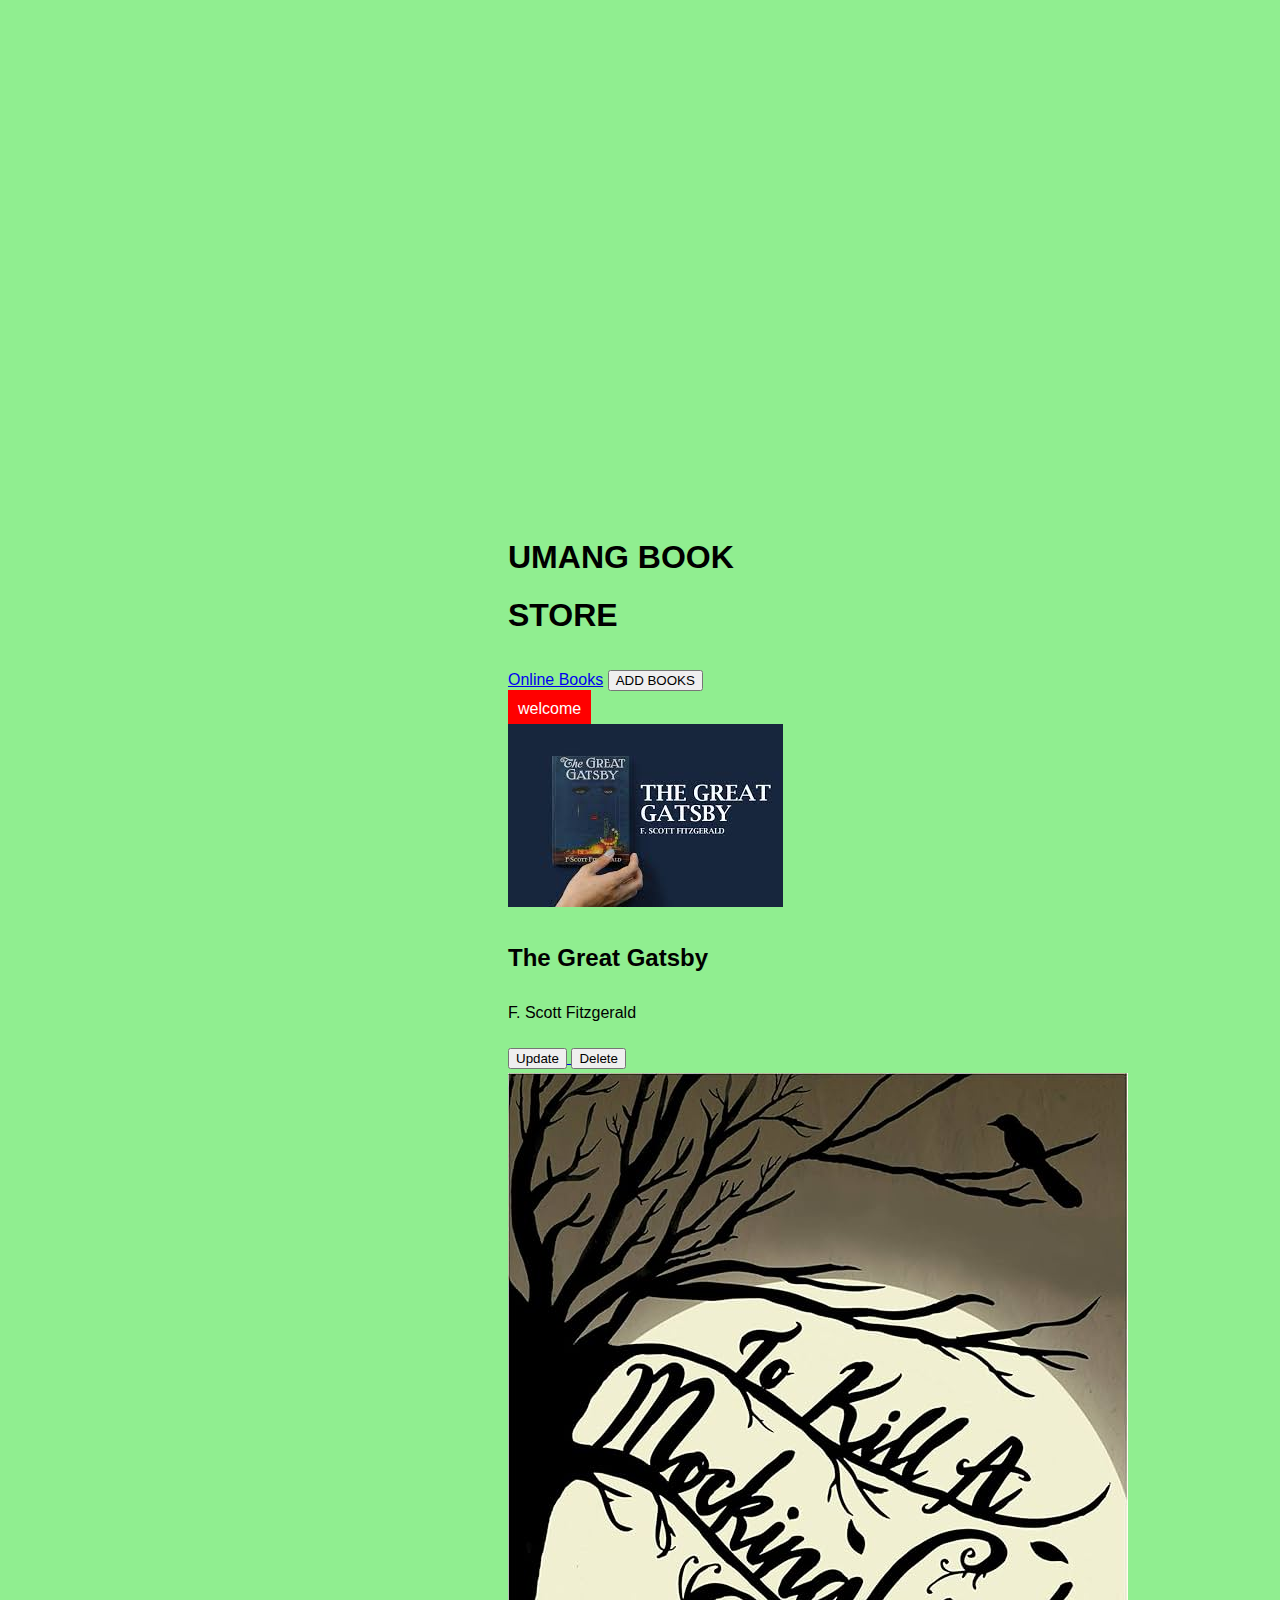
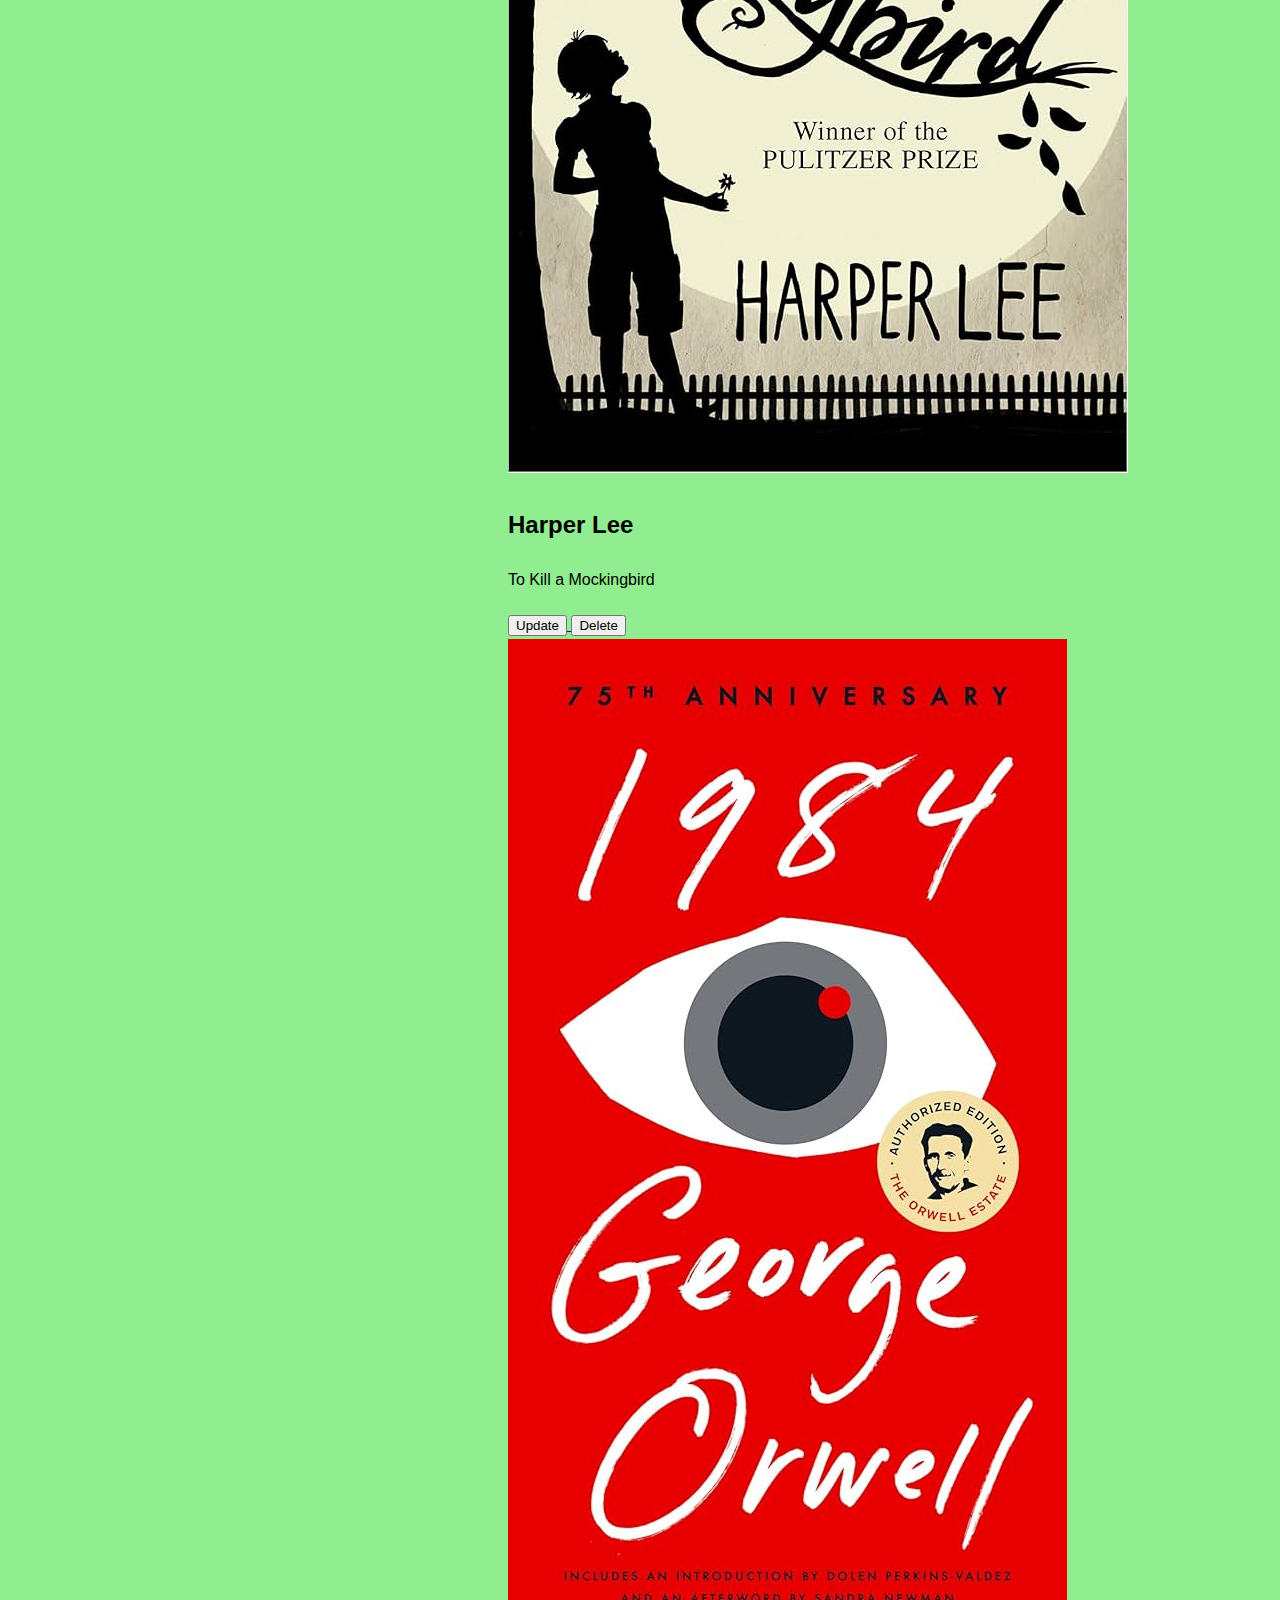
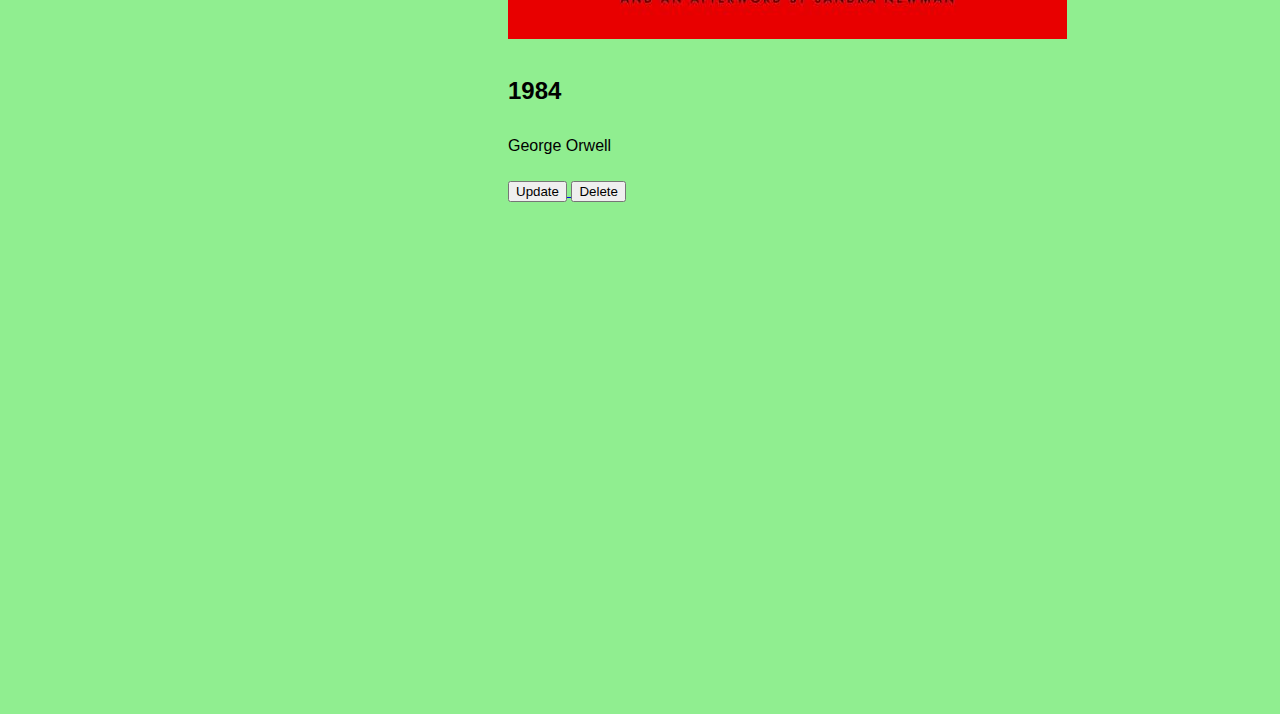
<file: Fullstack-books-website/client/index.html>
<!DOCTYPE html>
<html>

<head>
    <title>Online book store</title>
    <link rel="stylesheet" href="style.css">
</head>

<body>
    <h1>UMANG BOOK STORE</h1>
    <a href="#" class="logo">Online Books</a>
    <a href="add.html"><button>ADD BOOKS</button></a>
    <a href="#" class="umang">welcome</a>
    <div id="book-list" class="book-container">
        <!-- Books will load here -->
    </div>

    <script src="script.js"></script>
</body>

</html>
</file>
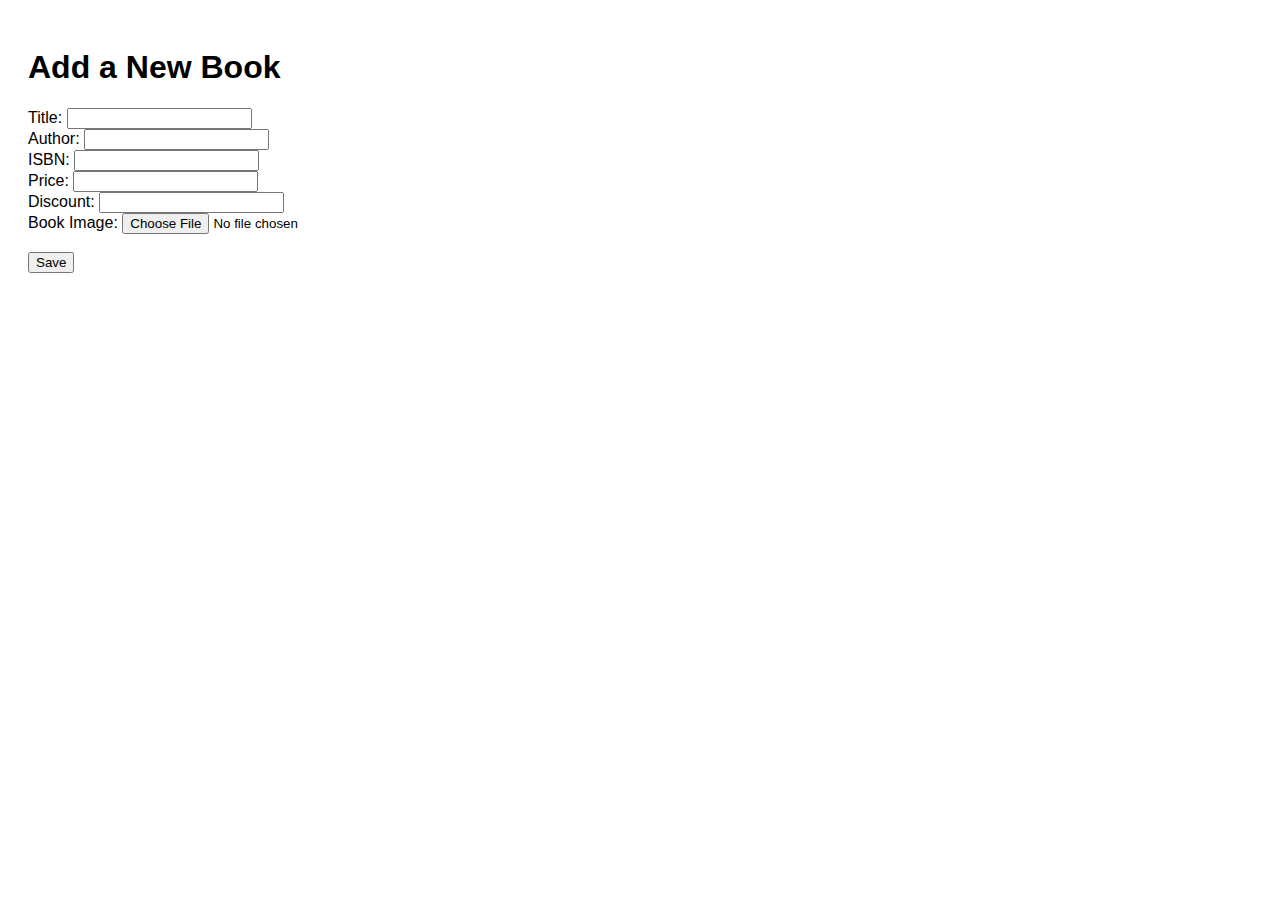
<file: add.html>
<!DOCTYPE html>
<html>

<head>
    <title>Add Book</title>
    <link rel="stylesheet" href="style.css">
</head>

<body>

    <h1>Add a New Book</h1>

    <form id="addBookForm">
        <label>Title:</label>
        <input type="text" id="title"><br>

        <label>Author:</label>
        <input type="text" id="author"><br>

        <label>ISBN:</label>
        <input type="text" id="isbn"><br>

        <label>Price:</label>
        <input type="number" id="price"><br>

        <label>Discount:</label>
        <input type="number" id="discount"><br>

        <label>Book Image:</label>
        <input type="file" id="image"><br><br>

        <button type="button" onclick="saveBook()">Save</button>
    </form>

    <script src="script.js"></script>

</body>

</html>
</file>
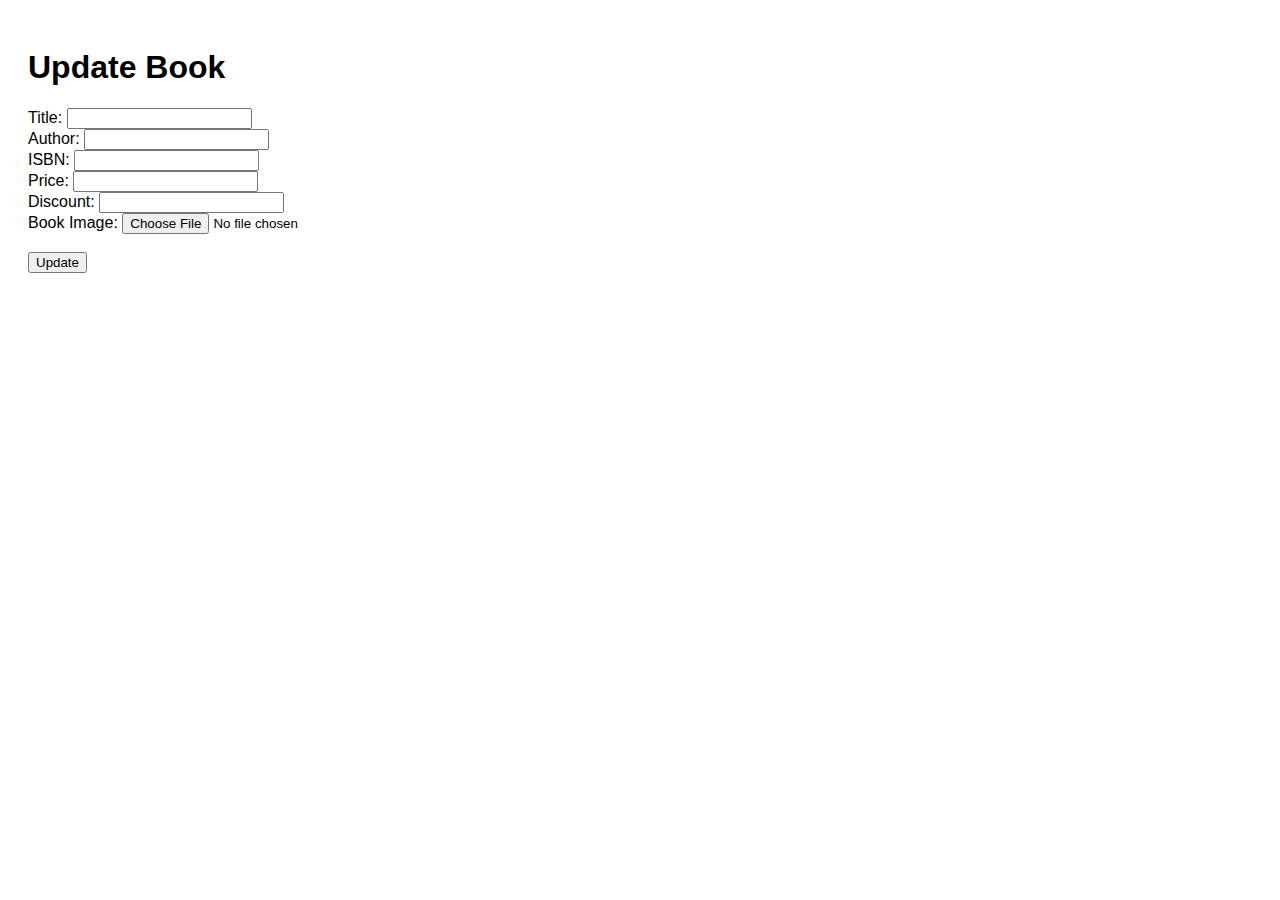
<file: update.html>
<!DOCTYPE html>
<html>

<head>
    <title>Update Book</title>
    <link rel="stylesheet" href="style.css">
</head>

<body>

    <h1>Update Book</h1>

    <form id="updateBookForm">
        <label>Title:</label>
        <input type="text" id="updateTitle"><br>

        <label>Author:</label>
        <input type="text" id="updateAuthor"><br>

        <label>ISBN:</label>
        <input type="text" id="updateIsbn"><br>

        <label>Price:</label>
        <input type="number" id="updatePrice"><br>

        <label>Discount:</label>
        <input type="number" id="updateDiscount"><br>

        <label>Book Image:</label>
        <input type="file" id="updateImage"><br><br>

        <button type="button">Update</button>
    </form>

    <script src="script.js"></script>

</body>

</html>
</file>
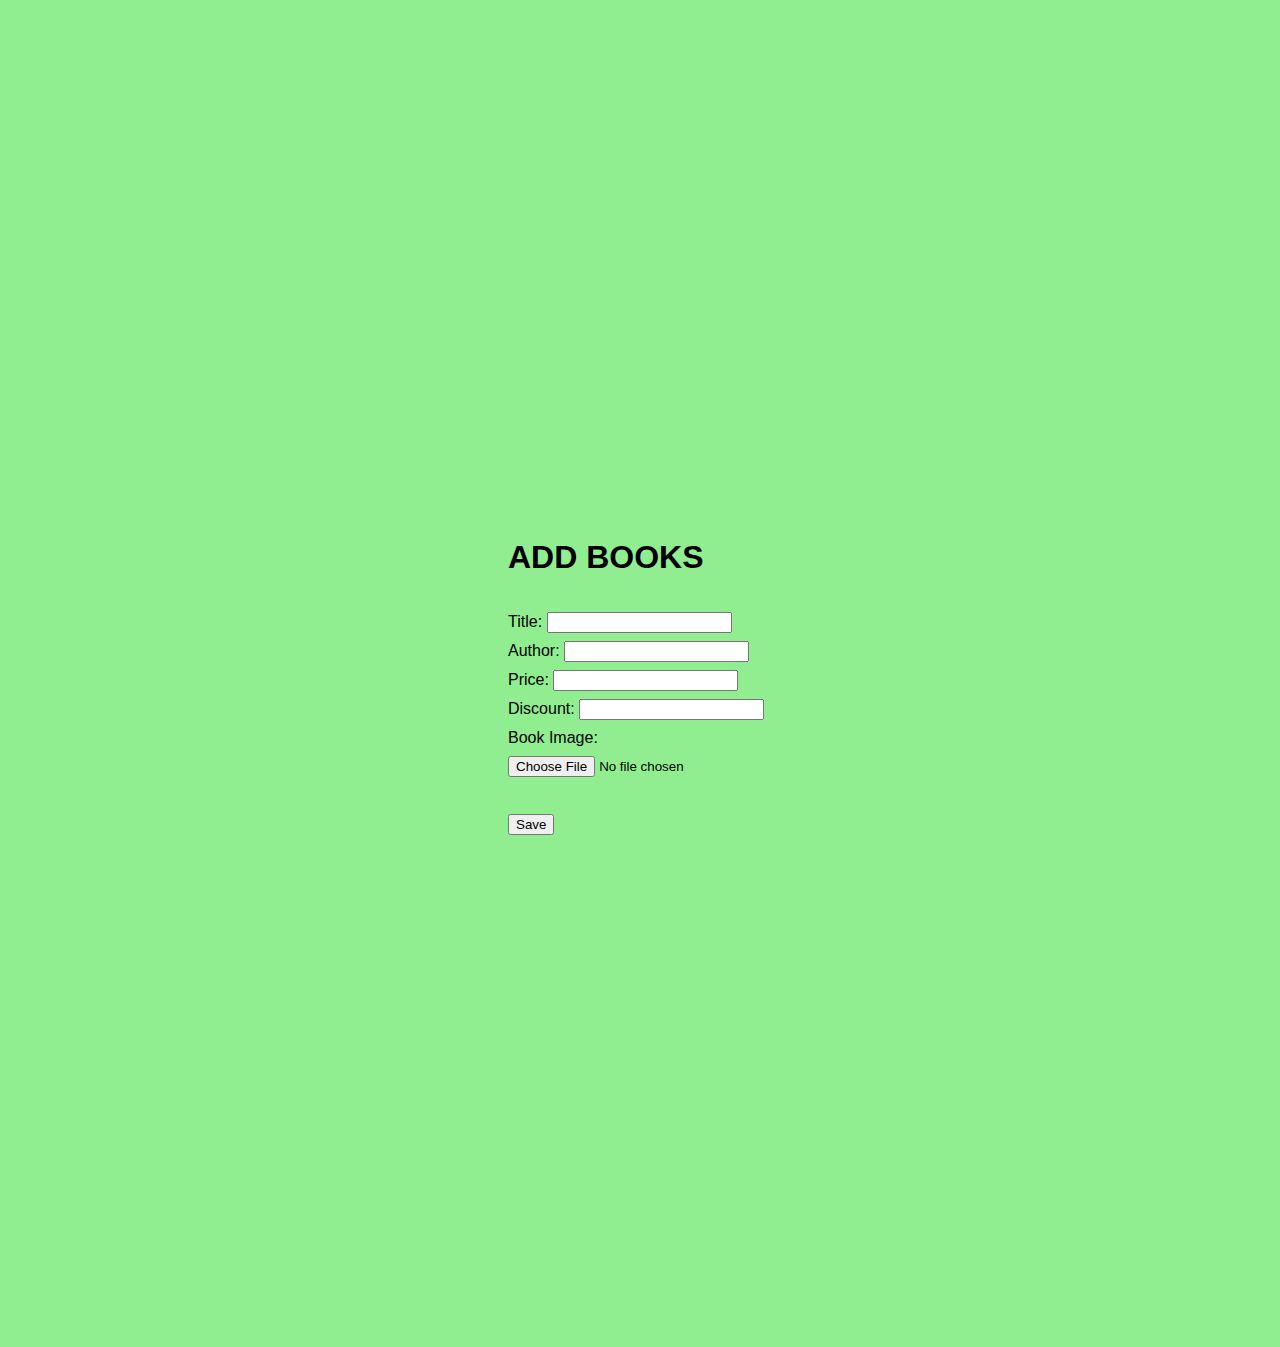
<file: Fullstack-books-website/client/add.html>
<!DOCTYPE html>
<html>

<head>
    <title>Add Book</title>
    <link rel="stylesheet" href="style.css">
</head>

<body>

    <h1>ADD BOOKS</h1>

    <form id="addBookForm">
        <label>Title:</label>
        <input type="text" id="title"><br>

        <label>Author:</label>
        <input type="text" id="author"><br>

        <label>Price:</label>
        <input type="number" id="price"><br>

        <label>Discount:</label>
        <input type="number" id="discount"><br>

        <label>Book Image:</label>
        <input type="file" id="image"><br><br>

        <button type="button" onclick="saveBook()">Save</button>
    </form>

    <script src="script.js"></script>

</body>

</html>
</file>
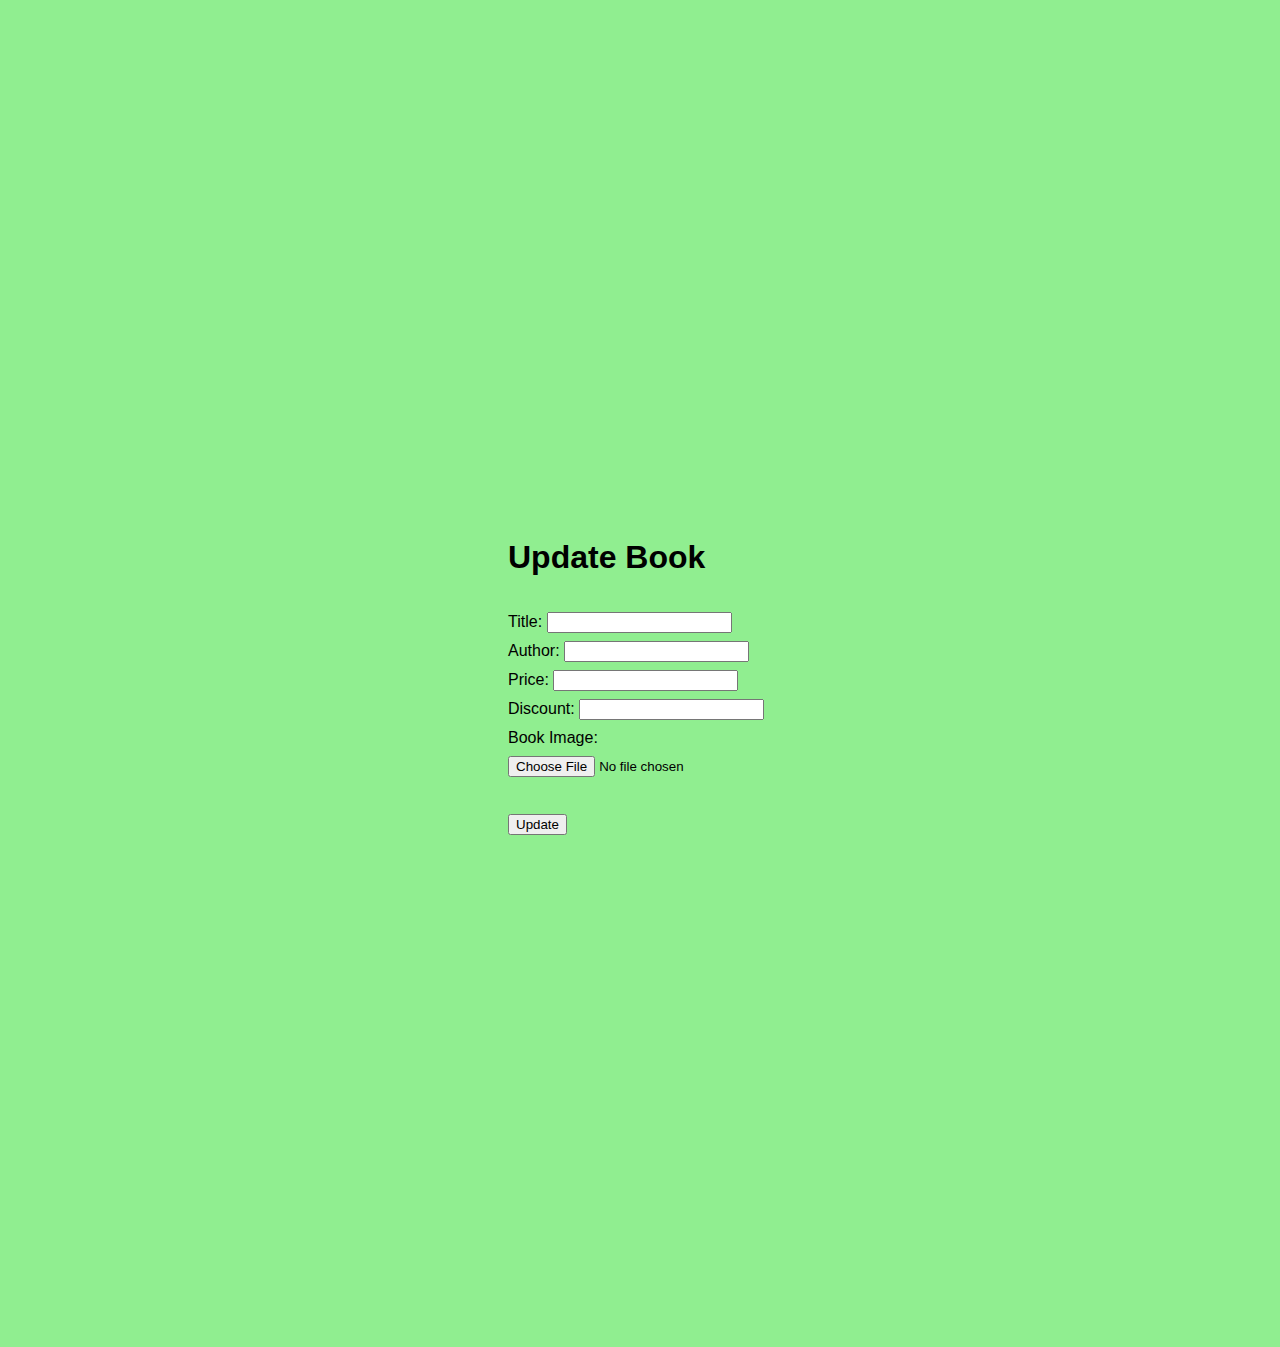
<file: Fullstack-books-website/client/update.html>
<!DOCTYPE html>
<html>

<head>
    <title>Update Book</title>
    <link rel="stylesheet" href="style.css">
</head>

<body>

    <h1>Update Book</h1>

    <form id="updateBookForm">
        <label>Title:</label>
        <input type="text" id="updateTitle"><br>

        <label>Author:</label>
        <input type="text" id="updateAuthor"><br>

        <label>Price:</label>
        <input type="number" id="updatePrice"><br>

        <label>Discount:</label>
        <input type="number" id="updateDiscount"><br>

        <label>Book Image:</label>
        <input type="file" id="updateImage"><br><br>

        <button type="button">Update</button>
    </form>

    <script src="script.js"></script>

</body>

</html>
</file>
<file: Fullstack-books-website/client/style.css>
body {
    background-color: lightgreen;
    font-family: Arial, sans-serif;
    padding: 500px;
    line-height: 1.8;
}.umang{
    padding: 10px;
    background: red;
    color: white;
    text-decoration: none;
}.button {
    padding: 10px;
    background: none;
    color: white;
    text-decoration: none;
}
.container { padding-inline: 15px; }
#books-container {
    margin-top: 10px;
}
</file>
<file: style.css>
body {
    font-family: Arial;
    padding: 20px;
}

.button {
    padding: 10px;
    background: blue;
    color: white;
    text-decoration: none;
}

#books-container {
    margin-top: 20px;
}
</file>
